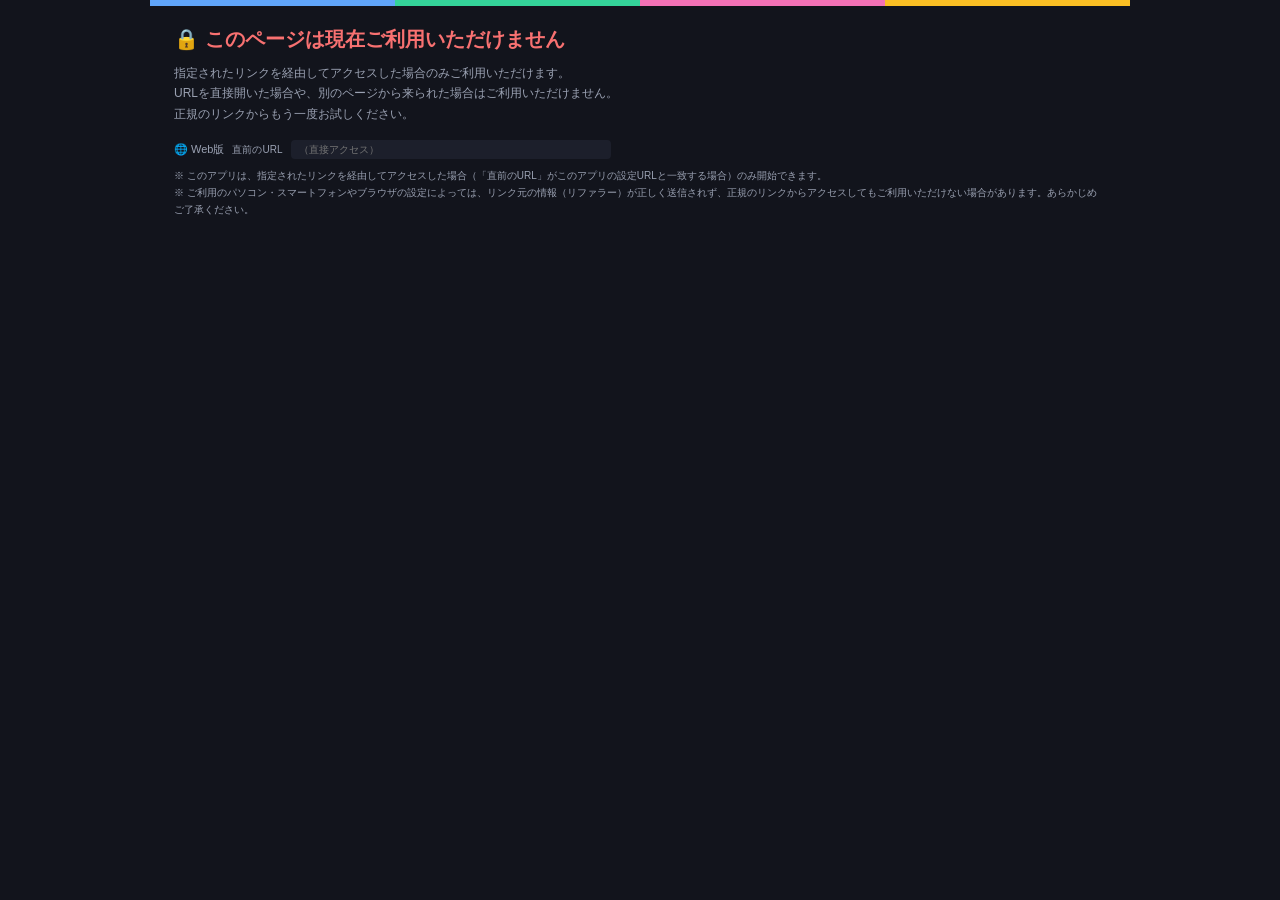
<file: Ver20260903.001/index.html>
<!DOCTYPE html>
<html lang="ja">
<head>
<meta charset="UTF-8">
<meta name="viewport" content="width=device-width, initial-scale=1.0">
<title>64タイプ性格診断</title>
<link rel="stylesheet" href="style.css">
</head>
<body>
<div id="app"></div>
<script src="data.js"></script>
<script src="app.js"></script>
</body>
</html>
</file>
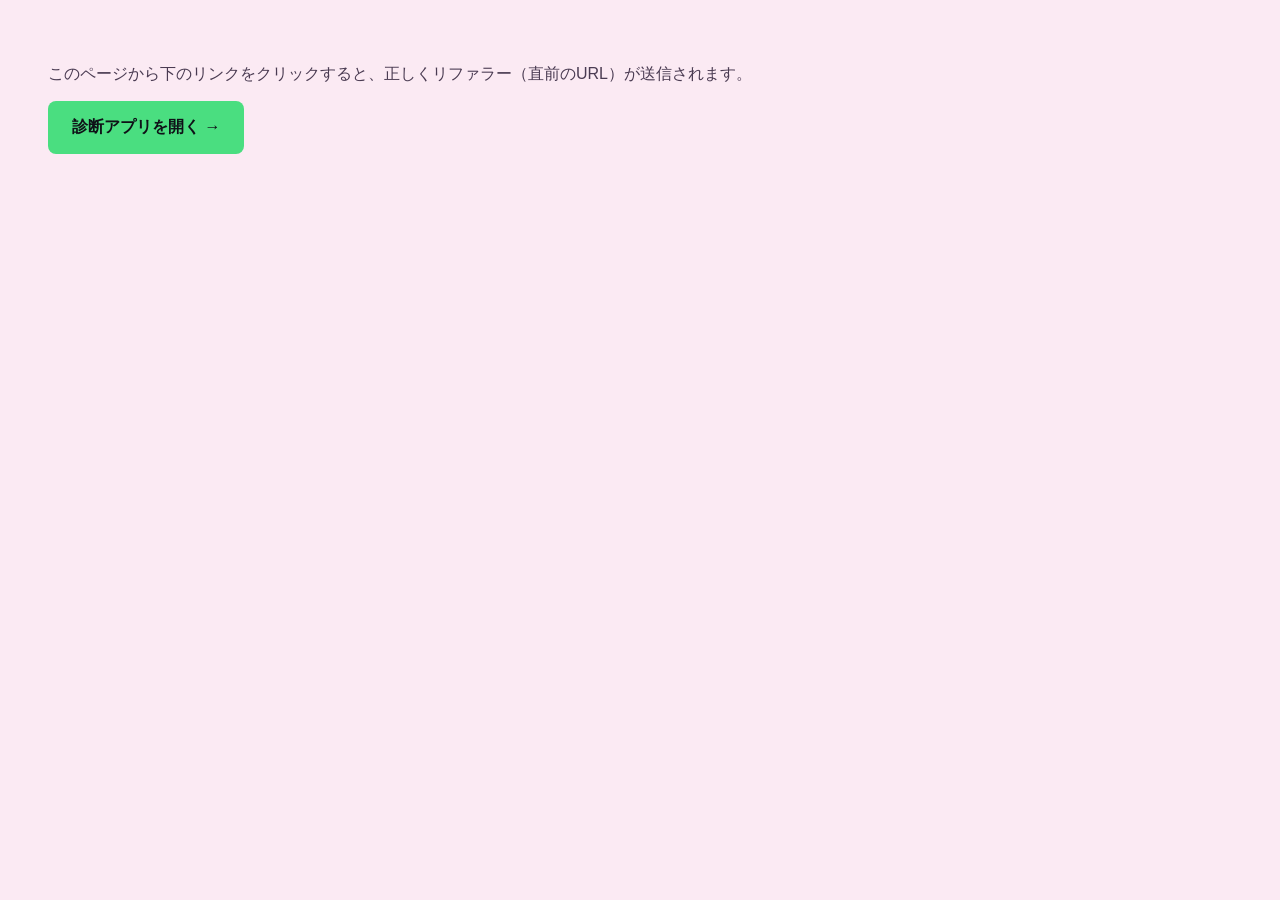
<file: test-link.html>
<!DOCTYPE html>
<html lang="ja">
<head>
<meta charset="UTF-8">
<title>テスト用リンクページ</title>
<style>
  body { background:#FBEAF3; color:#4A3B52; font-family:sans-serif; padding:40px; }
  a { display:inline-block; background:#4ade80; color:#0f1117; padding:16px 24px;
      border-radius:8px; text-decoration:none; font-weight:bold; font-size:16px; }
</style>
</head>
<body>
  <p>このページから下のリンクをクリックすると、正しくリファラー（直前のURL）が送信されます。</p>
  <a href="https://com-nurse-code.github.io/64personalities/Ver20260918.001/">診断アプリを開く →</a>
</body>
</html>
</file>
<file: Ver20260903.001/style.css>
@charset "UTF-8";

:root {
  --bg: #12141c;
  --card-bg: #1c1f2b;
  --text-main: #f1f3f9;
  --text-sub: #9aa1b2;
  --btn-off: #2a2e3d;
  --link-color: #60a5fa;
  --green: #4ade80;
  --yellow: #facc15;
  --red: #f87171;
  --purple: #a78bfa;
  --font-main: "UD デジタル 教科書体 N", "UD Digital KyoKasho N-R", "Yu Gothic Medium",
    "Yu Gothic", Meiryo, sans-serif;
}

* {
  box-sizing: border-box;
}

[hidden] {
  display: none !important;
}

html, body {
  margin: 0;
  padding: 0;
  background: var(--bg);
  color: var(--text-main);
  font-family: var(--font-main);
}

body {
  min-height: 100vh;
}

#app {
  max-width: 980px;
  margin: 0 auto;
  padding: 0 0 40px;
}

.header-strip {
  display: flex;
  height: 6px;
  width: 100%;
}
.header-strip span {
  flex: 1;
}
.header-strip span:nth-child(1) { background: #60a5fa; }
.header-strip span:nth-child(2) { background: #34d399; }
.header-strip span:nth-child(3) { background: #f472b6; }
.header-strip span:nth-child(4) { background: #fbbf24; }

.screen {
  padding: 20px 24px 8px;
}

h1, h2, h3, p, ul, ol {
  margin: 0;
}

.title-row {
  display: flex;
  align-items: baseline;
  gap: 10px;
  flex-wrap: wrap;
}

.app-title {
  font-size: 22px;
  font-weight: 700;
}

.app-version {
  font-size: 12px;
  color: var(--text-sub);
}

.watermark {
  font-size: 11px;
  color: var(--text-sub);
  margin: 6px 0 22px;
  cursor: default;
}

/* ---- アクセス表示・管理者モードの隠し入口 ---- */
.access-row {
  display: flex;
  align-items: center;
  flex-wrap: wrap;
  gap: 8px;
  font-size: 11px;
  color: var(--text-sub);
  margin: 6px 0 8px;
}
.access-row .watermark {
  margin: 0;
}
.admin-logout-btn {
  background: none;
  border: none;
  color: var(--text-sub);
  font-family: var(--font-main);
  font-size: 10px;
  cursor: pointer;
  padding: 0;
  text-decoration: underline;
}
.access-url-label {
  font-size: 10px;
  color: var(--text-sub);
}
.access-url-field {
  flex: 1 1 220px;
  min-width: 120px;
  max-width: 320px;
  background: var(--card-bg);
  border: none;
  border-radius: 4px;
  color: var(--text-sub);
  font-family: var(--font-main);
  font-size: 10px;
  padding: 4px 8px;
}
.hidden-admin-box {
  display: flex;
  align-items: center;
  gap: 8px;
  margin: 0 0 16px;
}
.admin-word-input {
  background: var(--card-bg);
  border: none;
  border-radius: 4px;
  color: var(--text-main);
  font-family: var(--font-main);
  font-size: 11px;
  padding: 6px 10px;
}
.admin-auth-btn {
  background: #3b82f6;
  color: #ffffff;
  border: none;
  border-radius: 4px;
  font-family: var(--font-main);
  font-size: 11px;
  font-weight: 700;
  padding: 6px 12px;
  cursor: pointer;
}
.admin-error {
  font-size: 10px;
  color: var(--red);
}
.access-note {
  font-size: 10px;
  color: var(--text-sub);
  line-height: 1.7;
  margin: 0 0 20px;
}

.menu-grid {
  display: flex;
  flex-direction: column;
  gap: 10px;
}

.menu-btn {
  display: block;
  width: 100%;
  text-align: left;
  background: var(--card-bg);
  border: none;
  border-radius: 6px;
  padding: 18px 18px;
  font-family: var(--font-main);
  font-size: 15px;
  font-weight: 700;
  cursor: pointer;
  transition: filter 0.15s ease;
}
.menu-btn:hover {
  filter: brightness(1.15);
}
.menu-btn:focus-visible {
  outline: 2px solid var(--link-color);
  outline-offset: 2px;
}

.section-title {
  font-size: 18px;
  font-weight: 700;
  margin: 0 0 10px;
}

.sub-text {
  font-size: 12px;
  color: var(--text-sub);
  line-height: 1.7;
  margin: 0 0 16px;
}

.card {
  background: var(--card-bg);
  border-radius: 8px;
  padding: 14px 16px;
  margin: 0 0 10px;
}

.back-btn {
  display: block;
  width: 100%;
  margin-top: 20px;
  background: var(--btn-off);
  color: var(--text-sub);
  border: none;
  border-radius: 6px;
  padding: 10px;
  font-family: var(--font-main);
  font-size: 12px;
  cursor: pointer;
}
.back-btn:hover {
  color: var(--text-main);
}

.primary-btn {
  display: block;
  width: 100%;
  background: var(--green);
  color: #0f1117;
  border: none;
  border-radius: 6px;
  padding: 14px;
  font-family: var(--font-main);
  font-size: 15px;
  font-weight: 700;
  cursor: pointer;
  margin-top: 10px;
}
.primary-btn:hover {
  filter: brightness(1.08);
}

/* ---- 名前入力 ---- */
.name-input {
  width: 100%;
  background: var(--card-bg);
  border: none;
  border-radius: 6px;
  color: var(--text-main);
  font-family: var(--font-main);
  font-size: 16px;
  text-align: center;
  padding: 12px;
  margin: 0 0 20px;
}
.name-input:focus {
  outline: 2px solid var(--link-color);
}

/* ---- 質問画面 ---- */
.q-top-row {
  display: flex;
  justify-content: space-between;
  align-items: center;
  font-size: 13px;
  font-weight: 700;
}
.q-progress-bg {
  height: 8px;
  border-radius: 4px;
  background: var(--btn-off);
  margin: 10px 0 28px;
  overflow: hidden;
}
.q-progress-fill {
  height: 100%;
  background: #5b8cff;
  transition: width 0.2s ease;
}
.q-text {
  font-size: 19px;
  font-weight: 700;
  line-height: 1.6;
  margin: 0 0 30px;
  text-wrap: balance;
}
.q-scale {
  display: flex;
  gap: 8px;
  flex-wrap: wrap;
}
.scale-btn {
  flex: 1 1 140px;
  background: var(--btn-off);
  color: var(--text-main);
  border: none;
  border-radius: 6px;
  padding: 18px 10px;
  font-family: var(--font-main);
  font-size: 13px;
  font-weight: 700;
  cursor: pointer;
  text-align: center;
}
.scale-btn:hover {
  filter: brightness(1.2);
}

/* ---- 結果画面 ---- */
.result-top-row {
  display: flex;
  justify-content: space-between;
  font-size: 12px;
  color: var(--text-sub);
  margin-bottom: 8px;
}
.type-badge-outer {
  display: inline-block;
  padding: 3px;
  border-radius: 8px;
  margin: 8px 0 16px;
}
.type-badge {
  background: var(--card-bg);
  border-radius: 6px;
  padding: 8px 24px;
  font-size: 28px;
  font-weight: 700;
  text-decoration: underline;
}
.result-nickname {
  font-size: 17px;
  font-weight: 700;
  margin: 0 0 6px;
}
.result-desc {
  font-size: 13px;
  color: var(--text-sub);
  line-height: 1.8;
  white-space: pre-line;
  margin: 0 0 20px;
}
.confidence-line {
  font-size: 14px;
  font-weight: 700;
}
.confidence-note {
  font-size: 10px;
  color: var(--text-sub);
  margin: 2px 0 20px;
}

.axis-card {
  background: var(--card-bg);
  border-radius: 6px;
  padding: 10px 14px;
  margin-bottom: 6px;
}
.axis-label-row {
  display: flex;
  justify-content: space-between;
  font-size: 12px;
  font-weight: 700;
  margin-bottom: 6px;
}
.axis-bar-bg {
  height: 14px;
  border-radius: 4px;
  background: var(--btn-off);
  overflow: hidden;
}
.axis-bar-fill {
  height: 100%;
}

.strengths-title {
  font-size: 14px;
  font-weight: 700;
  margin: 24px 0 10px;
}
.trait-list {
  list-style: none;
  padding: 0;
  margin: 0 0 4px;
}
.trait-list li {
  font-size: 12px;
  color: var(--text-sub);
  padding: 2px 0 2px 14px;
  position: relative;
  line-height: 1.6;
}
.trait-list li::before {
  content: "・";
  position: absolute;
  left: 0;
}

/* ---- タイプライブラリ ---- */
.legend-table {
  display: grid;
  grid-template-columns: 1fr 1.4fr 1.4fr;
  gap: 4px 12px;
  background: var(--card-bg);
  border-radius: 8px;
  padding: 14px 16px;
  margin: 0 0 20px;
}
.legend-table .head {
  font-size: 11px;
  font-weight: 700;
  color: var(--text-sub);
  padding-bottom: 6px;
}
.legend-table .cell {
  font-size: 13px;
  padding: 4px 0;
}

.axis-desc-card {
  background: var(--card-bg);
  border-radius: 8px;
  padding: 12px 16px;
  margin-bottom: 8px;
}
.axis-desc-name {
  font-size: 14px;
  font-weight: 700;
  margin-bottom: 8px;
}
.axis-desc-pole {
  font-size: 13px;
  font-weight: 700;
  margin: 6px 0 2px;
}
.axis-desc-text {
  font-size: 12px;
  color: var(--text-sub);
  line-height: 1.7;
  margin-bottom: 6px;
}

.type-code-link {
  text-decoration: underline;
  font-weight: 700;
}

.group-heading {
  font-size: 16px;
  font-weight: 700;
  margin: 20px 0 10px;
}

.variant-row {
  padding: 4px 0;
}
.variant-quote {
  font-size: 11px;
  color: var(--text-sub);
  margin-top: 2px;
}

/* ---- 診断履歴 ---- */
.history-row {
  background: var(--card-bg);
  border-radius: 8px;
  padding: 10px 14px;
  margin-bottom: 6px;
}
.history-top {
  display: flex;
  justify-content: space-between;
  align-items: baseline;
  gap: 8px;
  flex-wrap: wrap;
}
.history-name {
  font-size: 13px;
  font-weight: 700;
}
.history-result {
  font-size: 12px;
  font-weight: 700;
  white-space: nowrap;
}
.history-date {
  font-size: 11px;
  color: var(--text-sub);
  margin-top: 2px;
}

/* ---- なりたい自分 / お悩み ---- */
.mode-toggle {
  display: flex;
  gap: 8px;
  margin: 12px 0 18px;
}
.mode-toggle button {
  background: var(--btn-off);
  color: var(--text-sub);
  border: none;
  border-radius: 6px;
  padding: 8px 14px;
  font-family: var(--font-main);
  font-size: 12px;
  font-weight: 700;
  cursor: pointer;
}
.mode-toggle button.active {
  background: #3b82f6;
  color: #ffffff;
}

textarea.free-text {
  width: 100%;
  min-height: 120px;
  background: var(--card-bg);
  color: var(--text-main);
  border: none;
  border-radius: 6px;
  padding: 12px;
  font-family: var(--font-main);
  font-size: 13px;
  resize: vertical;
  margin-bottom: 12px;
}

.quick-q-card {
  background: var(--card-bg);
  border-radius: 8px;
  padding: 12px 14px;
  margin-bottom: 8px;
}
.quick-q-label {
  font-size: 11px;
  font-weight: 700;
  color: #6b7280;
  margin-bottom: 6px;
}
.quick-choice {
  display: block;
  width: 100%;
  text-align: left;
  background: var(--btn-off);
  color: var(--text-main);
  border: none;
  border-radius: 6px;
  padding: 10px 12px;
  font-family: var(--font-main);
  font-size: 12px;
  cursor: pointer;
  margin-bottom: 6px;
}
.quick-choice.selected {
  background: #3b82f6;
  color: #ffffff;
}

.perspective-title {
  font-size: 13px;
  font-weight: 700;
  color: var(--purple);
  margin: 8px 0;
}
.perspective-row {
  display: flex;
  align-items: baseline;
  gap: 6px;
  font-size: 12px;
  padding: 2px 0;
}
.perspective-axis {
  color: var(--text-sub);
  width: 100px;
  flex-shrink: 0;
  font-size: 10px;
}
.perspective-win {
  font-weight: 700;
  color: var(--text-main);
}
.perspective-lose {
  color: var(--text-sub);
}

/* ---- 相性表 ---- */
.legend-chips {
  display: flex;
  flex-wrap: wrap;
  gap: 8px;
  margin-bottom: 20px;
}
.legend-chip {
  border-radius: 4px;
  padding: 4px 10px;
  font-size: 11px;
  font-weight: 700;
  color: #0f1117;
}

.compat-table-wrap {
  overflow-x: auto;
  margin-bottom: 20px;
}
table.compat-table {
  border-collapse: collapse;
  background: var(--card-bg);
  border-radius: 8px;
}
table.compat-table th, table.compat-table td {
  padding: 3px 5px;
  text-align: center;
  font-size: 10px;
  font-weight: 700;
}
table.compat-table th {
  white-space: nowrap;
}
table.compat-table td {
  color: #0f1117;
  min-width: 22px;
}

.warn-text {
  color: var(--red);
  font-size: 12px;
}

@media (max-width: 640px) {
  .screen { padding: 16px 14px 8px; }
  .app-title { font-size: 19px; }
  .q-text { font-size: 17px; }
  .type-badge { font-size: 22px; padding: 8px 16px; }
  .legend-table { grid-template-columns: 1fr 1fr; }
  .legend-table .cell:nth-child(3n) { grid-column: 1 / -1; }
}
</file>
